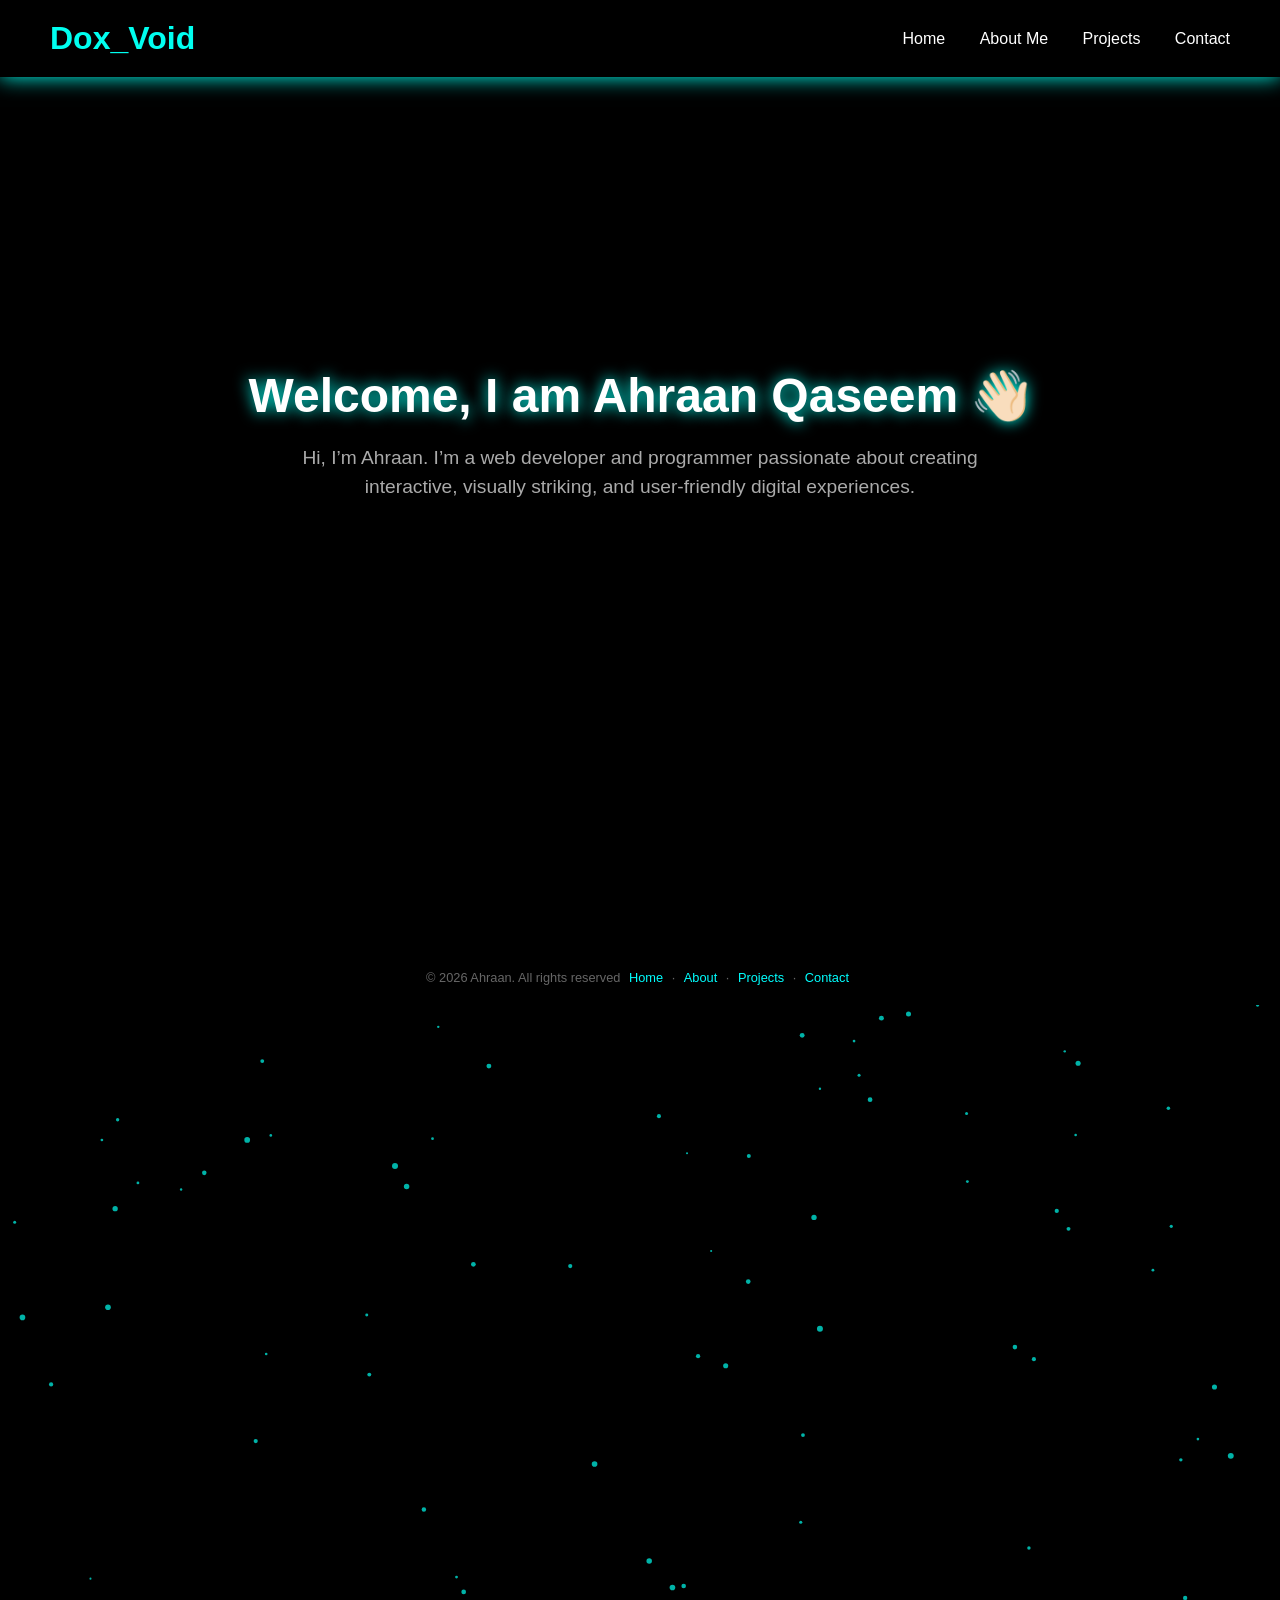
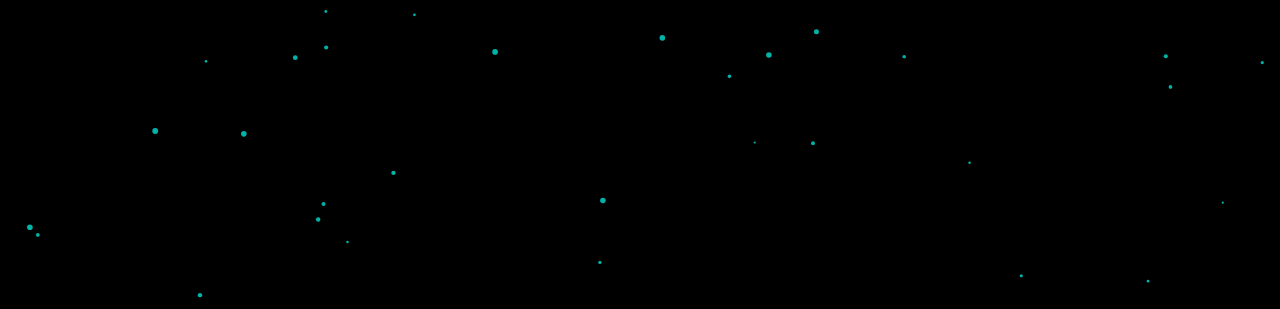
<file: prot/index.html>
<!DOCTYPE html>
<html lang="en">
<head>
<meta charset="UTF-8">
<meta name="viewport" content="width=device-width, initial-scale=1.0">
<title>Dox_Void | Home</title>
<link rel="stylesheet" href="style.css">
<script src="particles.js" defer></script>
</head>
<body>
<header>
<h1>Dox_Void</h1>
<nav>
<a href="index.html">Home</a>
<a href="about.html">About Me</a>
<a href="projects.html">Projects</a>
<a href="contact.html">Contact</a>
</nav>
</header>

<section id="home">
<h2 class="fade-in">Welcome, I am Ahraan Qaseem 👋🏻</h2>
<p class="fade-in">Hi, I’m Ahraan. I’m a web developer and programmer passionate about creating interactive, visually striking, and user-friendly digital experiences.</p>
</section>

<footer>
<p>&copy; 2026 Ahraan. All rights reserved <a href="index.html">Home</a> · <a href="about.html">About</a> · <a href="projects.html">Projects</a> · <a href="contact.html">Contact</a></p>
</footer>
</body>
</html>
</file>
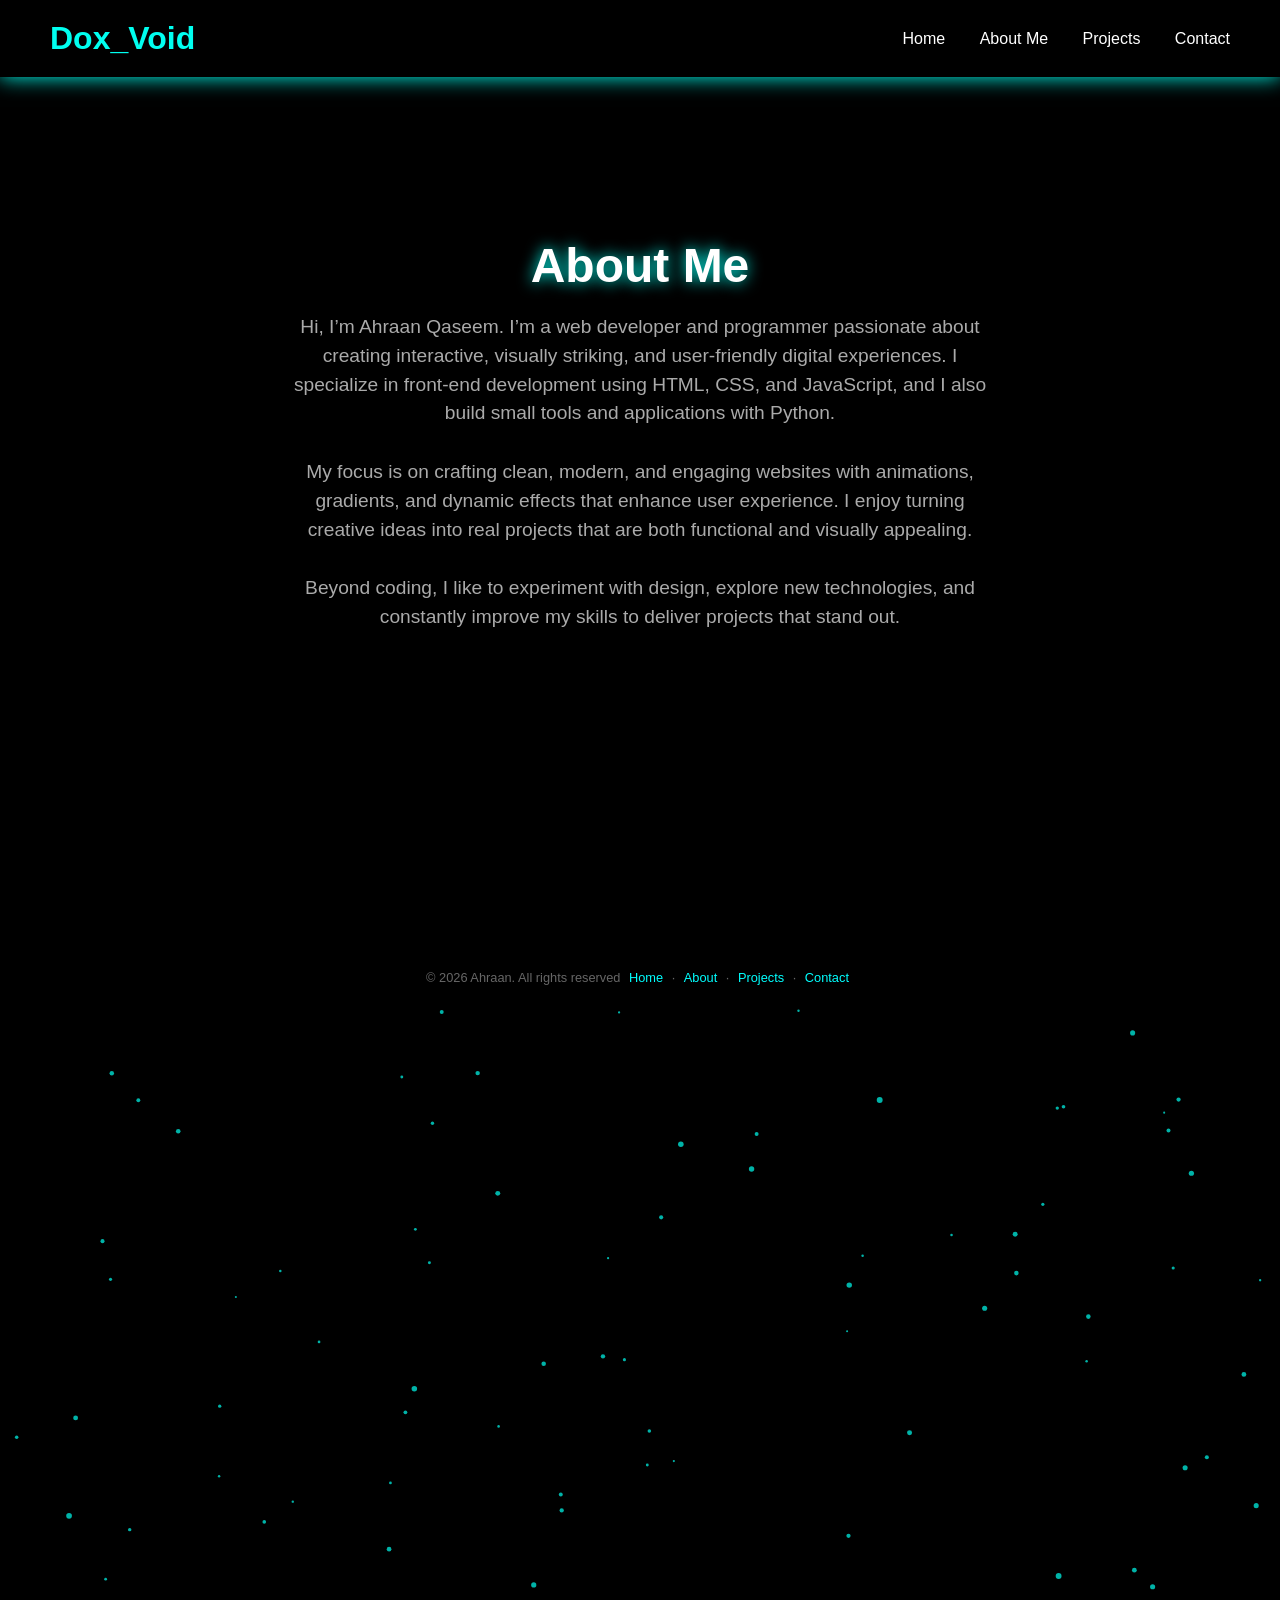
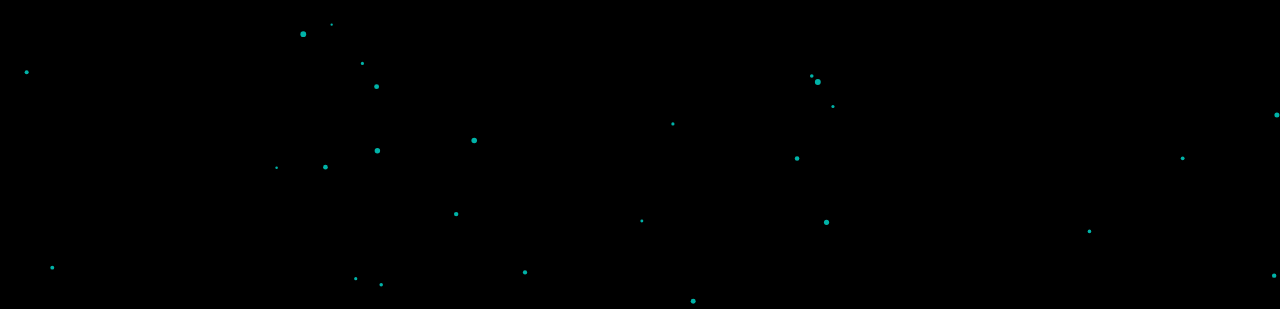
<file: prot/about.html>
<!DOCTYPE html>
<html lang="en">
<head>
<meta charset="UTF-8">
<meta name="viewport" content="width=device-width, initial-scale=1.0">
<title>Dox_Void | About Me</title>
<link rel="stylesheet" href="style.css">
<script src="particles.js" defer></script>
</head>
<body>
<header>
<h1>Dox_Void</h1>
<nav>
<a href="index.html">Home</a>
<a href="about.html">About Me</a>
<a href="projects.html">Projects</a>
<a href="contact.html">Contact</a>
</nav>
</header>

<section id="about">
<h2 class="fade-in">About Me</h2>
<p class="fade-in">Hi, I’m Ahraan Qaseem. I’m a web developer and programmer passionate about creating interactive, visually striking, and user-friendly digital experiences. I specialize in front-end development using HTML, CSS, and JavaScript, and I also build small tools and applications with Python.</p>
<p class="fade-in">My focus is on crafting clean, modern, and engaging websites with animations, gradients, and dynamic effects that enhance user experience. I enjoy turning creative ideas into real projects that are both functional and visually appealing.</p>
<p class="fade-in">Beyond coding, I like to experiment with design, explore new technologies, and constantly improve my skills to deliver projects that stand out.</p>
</section>

<footer>
<p>&copy; 2026 Ahraan. All rights reserved <a href="index.html">Home</a> · <a href="about.html">About</a> · <a href="projects.html">Projects</a> · <a href="contact.html">Contact</a></p>
</footer>
</body>
</html>
</file>
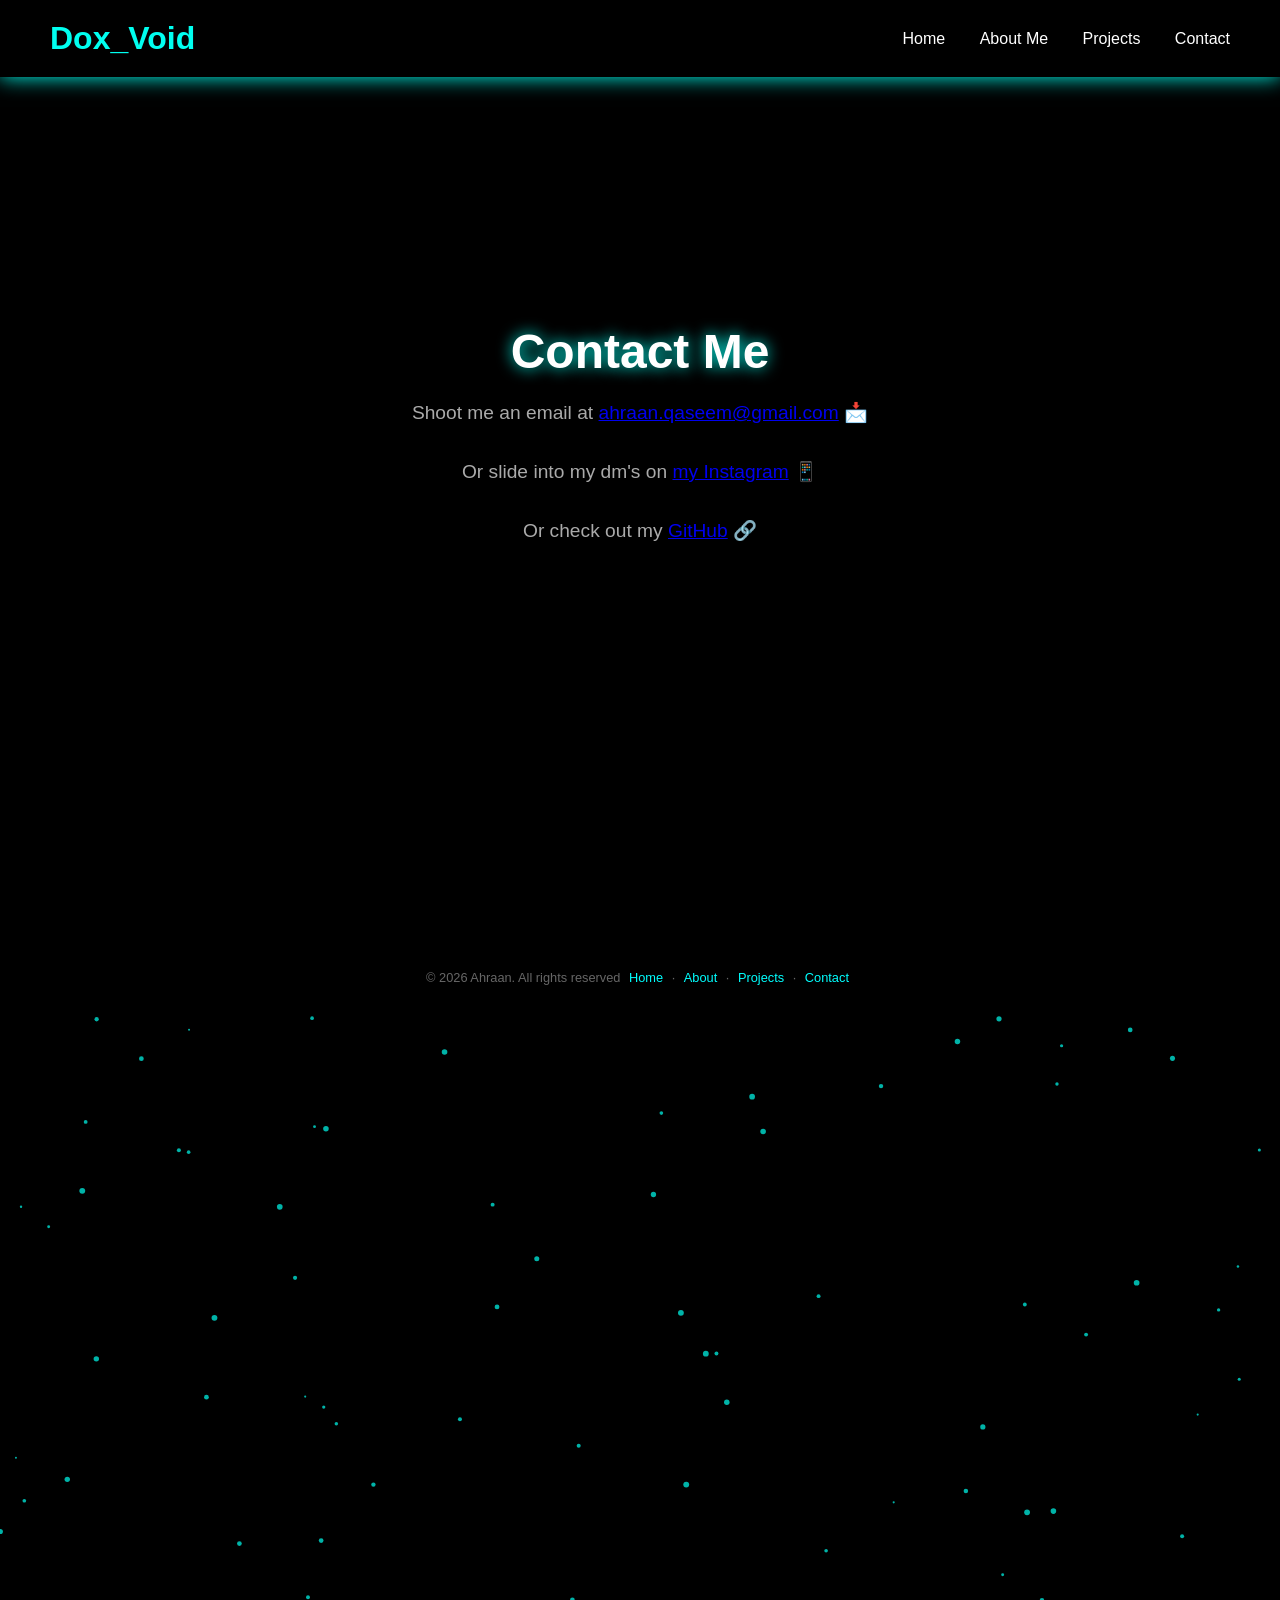
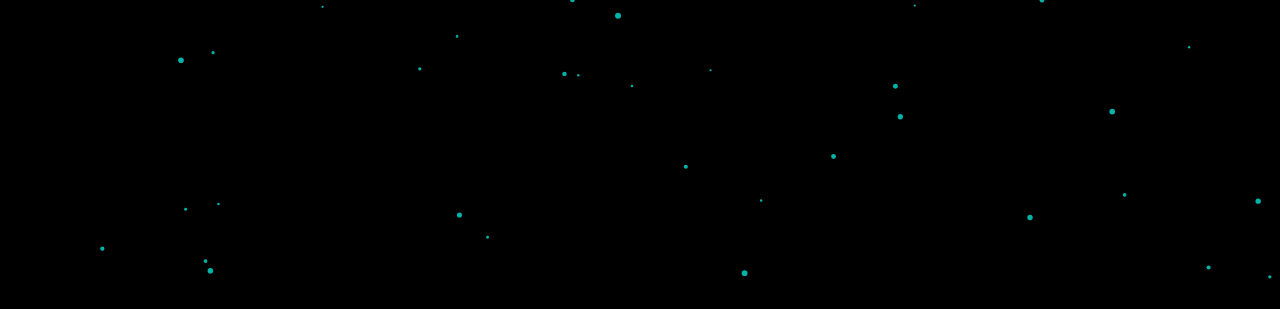
<file: prot/contact.html>
<!DOCTYPE html>
<html lang="en">
<head>
<meta charset="UTF-8">
<meta name="viewport" content="width=device-width, initial-scale=1.0">
<title>Dox_Void | Contact</title>
<link rel="stylesheet" href="style.css">
<script src="particles.js" defer></script>
</head>
<body>
<header>
<h1>Dox_Void</h1>
<nav>
<a href="index.html">Home</a>
<a href="about.html">About Me</a>
<a href="projects.html">Projects</a>
<a href="contact.html">Contact</a>
</nav>
</header>

<section id="contact">
<h2 class="fade-in">Contact Me</h2>
<p class="fade-in">Shoot me an email at <a href="mailto:ahraan.qaseem@gmail.com">ahraan.qaseem@gmail.com</a> 📩</p>
<p class="fade-in">Or slide into my dm's on <a href="https://instagram.com/dox_void7" target="_blank">my Instagram</a> 📱</p>
<p class="fade-in">Or check out my <a href="https://https://github.com/doxvoid502-netizen" target="_blank">GitHub</a> 🔗</p>
</section>

<footer>
<p>&copy; 2026 Ahraan. All rights reserved <a href="index.html">Home</a> · <a href="about.html">About</a> · <a href="projects.html">Projects</a> · <a href="contact.html">Contact</a></p>
</footer>
</body>
</html>
</file>
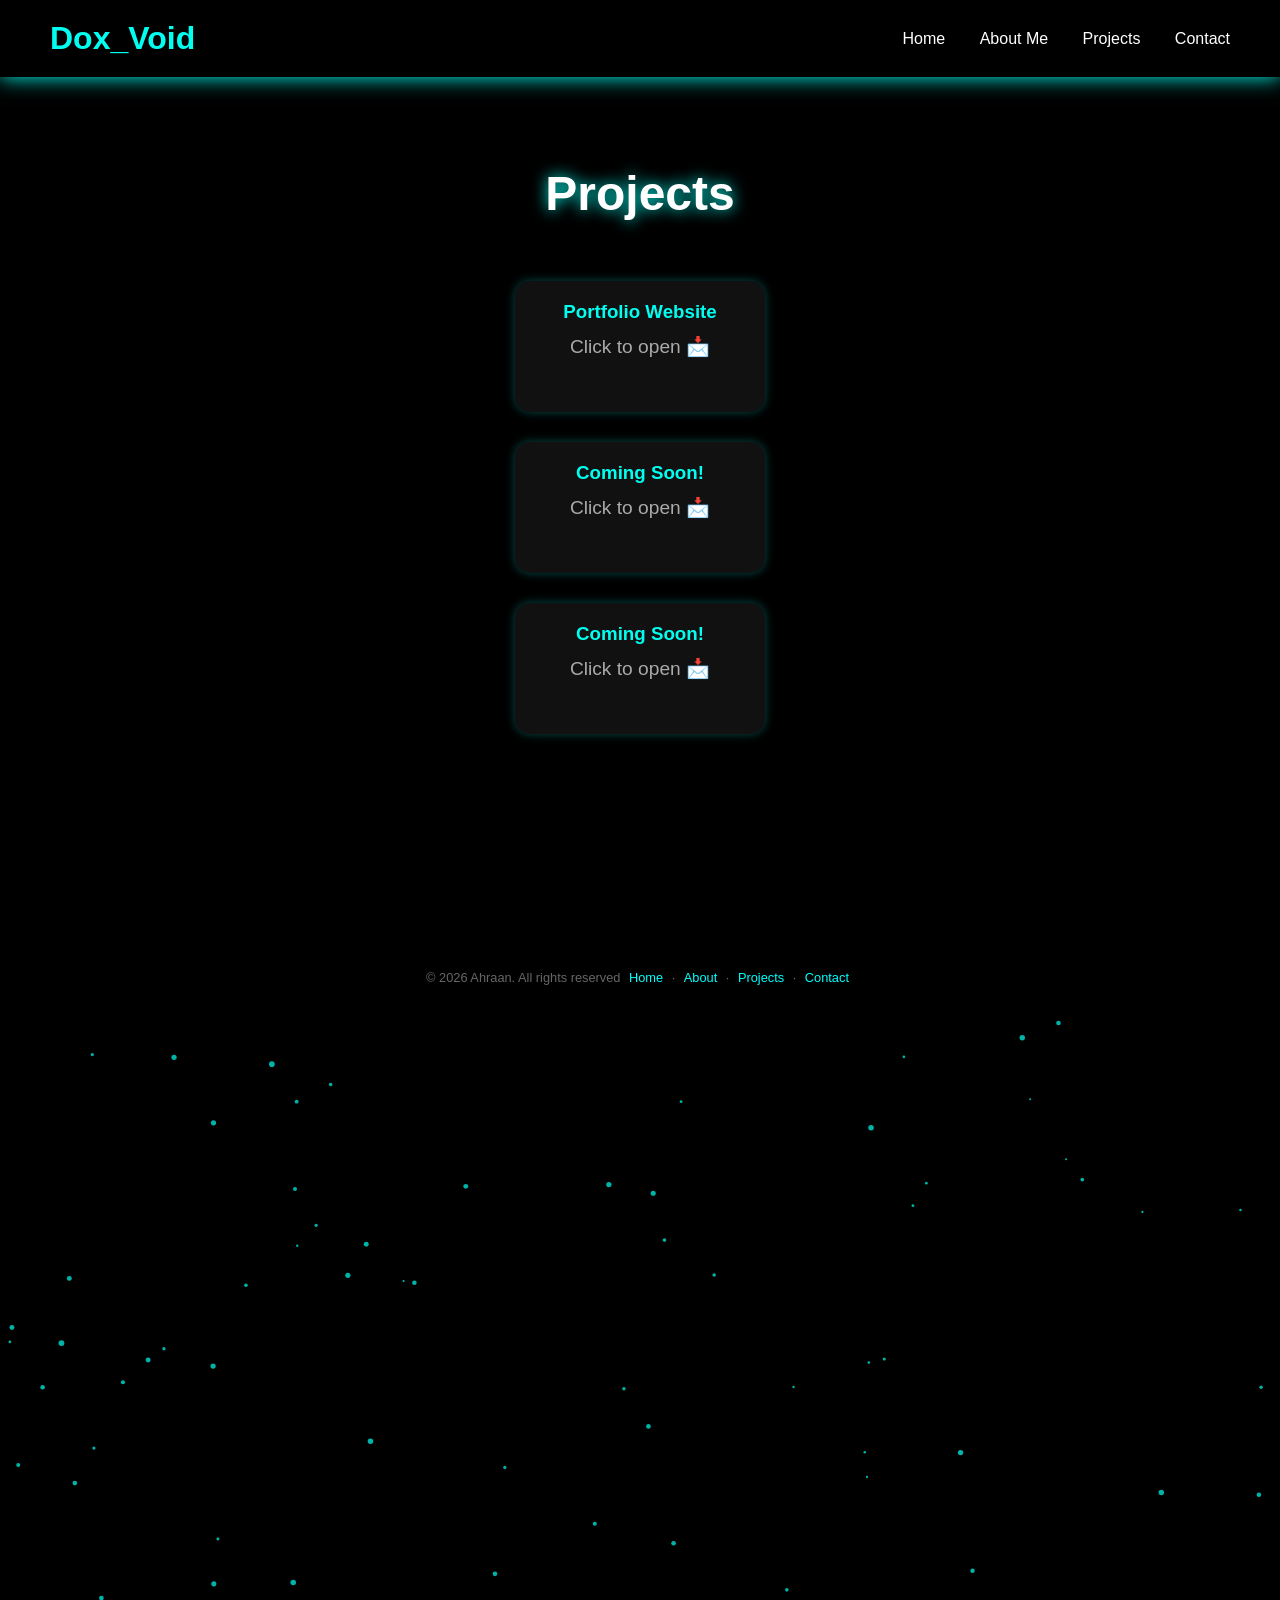
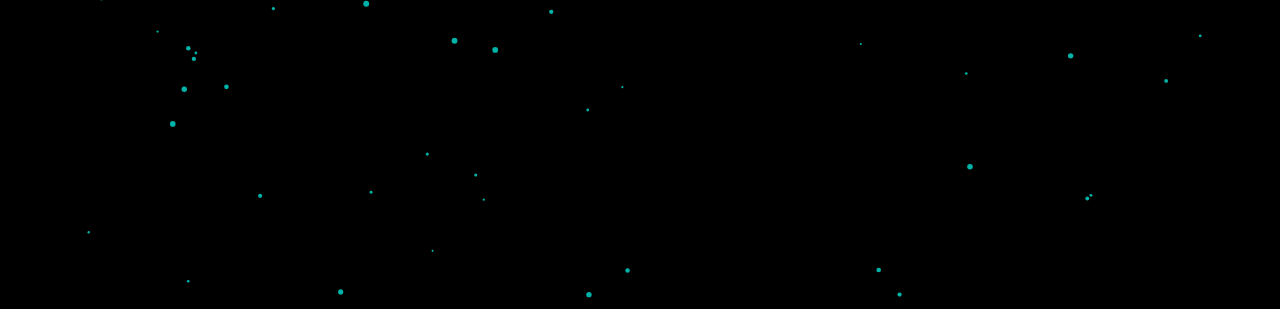
<file: prot/projects.html>
<!DOCTYPE html>
<html lang="en">
<head>
<meta charset="UTF-8">
<meta name="viewport" content="width=device-width, initial-scale=1.0">
<title>Dox_Void | Projects</title>
<link rel="stylesheet" href="style.css">
<script src="particles.js" defer></script>
<style>
/* Modal for project open animation */
.modal{
  display:none;position:fixed;top:0;left:0;width:100%;height:100%;background:rgba(0,0,0,0.9);justify-content:center;align-items:center;z-index:2000;
}
.modal-content{background:#111;padding:30px;border-radius:15px;color:#fff;max-width:600px;width:90%;text-align:center;box-shadow:0 0 30px #00fff0;}
.close-btn{position:absolute;top:20px;right:30px;color:#0ff;font-size:2rem;cursor:pointer;}
</style>
</head>
<body>
<header>
<h1>Dox_Void</h1>
<nav>
<a href="index.html">Home</a>
<a href="about.html">About Me</a>
<a href="projects.html">Projects</a>
<a href="contact.html">Contact</a>
</nav>
</header>

<section id="projects">
<h2 class="fade-in">Projects</h2>
<div class="projects">
<div class="project fade-in" data-title="Portfolio Website" data-desc="I made this portfolio website with a unique UI and colors adn to get people to know me.">
<h3>Portfolio Website</h3>
<p>Click to open 📩</p>
</div>
<div class="project fade-in" data-title="Coming Soon!" data-desc="New Project Coming Soon!.">
<h3>Coming Soon!</h3>
<p>Click to open 📩</p>
</div>
<div class="project fade-in" data-title="Coming Soon!" data-desc="New Project Coming Soon!.">
<h3>Coming Soon!</h3>
<p>Click to open 📩</p>
</div>
</div>
</section>

<!-- Modal -->
<div class="modal" id="projectModal">
<div class="modal-content">
<span class="close-btn" id="closeModal">&times;</span>
<h3 id="modalTitle"></h3>
<p id="modalDesc"></p>
</div>
</div>

<footer>
<p>&copy; 2026 Ahraan. All rights reserved <a href="index.html">Home</a> · <a href="about.html">About</a> · <a href="projects.html">Projects</a> · <a href="contact.html">Contact</a></p>
</footer>

<script src="particles.js" defer></script>
<script>
// Modal logic
const modal=document.getElementById('projectModal');
const modalTitle=document.getElementById('modalTitle');
const modalDesc=document.getElementById('modalDesc');
const closeBtn=document.getElementById('closeModal');
document.querySelectorAll('.project').forEach(project=>{
  project.addEventListener('click',()=>{
    modal.style.display='flex';
    modalTitle.textContent=project.dataset.title;
    modalDesc.textContent=project.dataset.desc;
  });
});
closeBtn.addEventListener('click',()=>{modal.style.display='none';});
window.addEventListener('click',e=>{if(e.target==modal)modal.style.display='none';});
</script>
</body>
</html>
</file>
<file: prot/style.css>
*{margin:0;padding:0;box-sizing:border-box;font-family:'Poppins',sans-serif;}
body{background:#000;overflow-x:hidden;color:#fff;position:relative;}
header{position:fixed;top:0;left:0;width:100%;padding:20px 50px;display:flex;justify-content:space-between;align-items:center;
  backdrop-filter:blur(10px);background:rgba(0,0,0,0.5);z-index:1000;box-shadow:0 0 20px #00fff0;}
header h1{font-family:'Orbitron',sans-serif;color:#00fff0;font-size:2rem;}
nav a{color:#fff;text-decoration:none;margin-left:30px;font-weight:500;position:relative;transition:.3s;}
nav a::after{content:'';position:absolute;bottom:-5px;left:0;width:0;height:2px;background:#00fff0;transition:.3s;}
nav a:hover::after{width:100%;}
nav a:hover{color:#0ff;}

section{min-height:100vh;display:flex;flex-direction:column;justify-content:center;align-items:center;text-align:center;padding:0 50px;}
section h2{font-size:3rem;margin-bottom:20px;text-shadow:0 0 15px #00fff0;}
section p{font-size:1.2rem;max-width:700px;margin-bottom:30px;line-height:1.5;color:#aaa;}

.projects{display:grid;grid-template-columns:repeat(auto-fit,minmax(250px,1fr));gap:30px;margin-top:40px;}
.project{background:#111;padding:20px;border-radius:15px;transition:.5s;
box-shadow:0 0 10px rgba(0,255,240,0.3);cursor:pointer;opacity:0;transform:translateY(50px);}
.project h3{color:#00fff0;margin-bottom:10px;}
.project p{color:#aaa;}
.project:hover{transform:translateY(-10px) scale(1.05);box-shadow:0 0 30px #00fff0;}

.fade-in{animation:fadeInUp 1s forwards;}
@keyframes fadeInUp{to{opacity:1;transform:translateY(0);}}

footer{padding:20px;text-align:center;color:#666;margin-top:50px;font-size:0.8rem;}
footer a{color:#0ff;text-decoration:none;margin:0 5px;transition:.3s;}
footer a:hover{color:#00fff0;}
</file>
